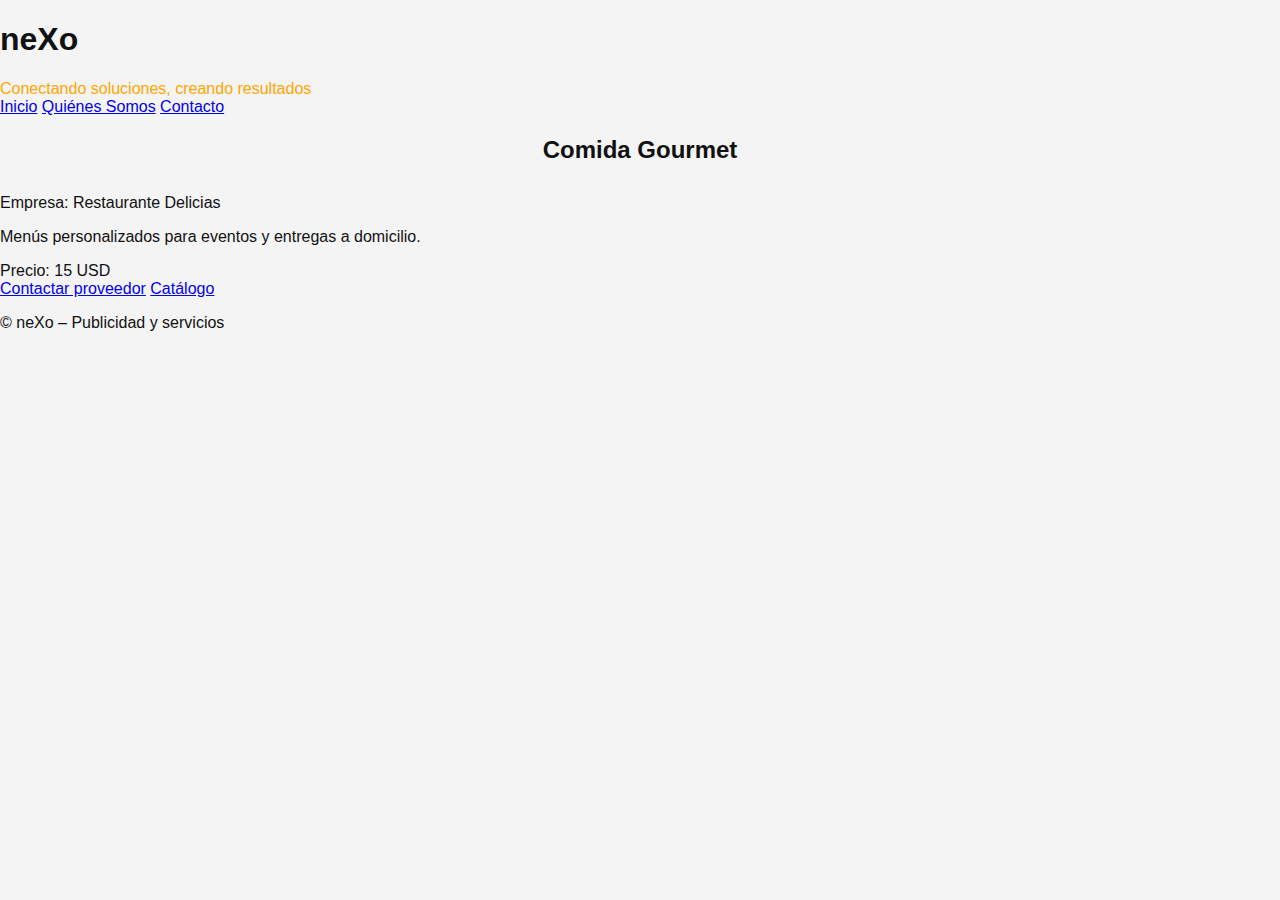
<file: productos/comida-gourmet.html>
<!DOCTYPE html>
<html lang="es">
<head>
  <meta charset="UTF-8">
  <title>Comida Gourmet | neXo</title>
  <meta name="viewport" content="width=device-width, initial-scale=1.0">
  <link rel="stylesheet" href="../css/style.css">
</head>
<body>

<header>
  <h1>ne<span>X</span>o</h1>
  <div class="slogan">Conectando soluciones, creando resultados</div>
  <nav>
    <a href="../index.html">Inicio</a>
    <a href="../quienes.html">Quiénes Somos</a>
    <a href="../contacto.html">Contacto</a>
  </nav>
</header>

<section>
  <h2>Comida Gourmet</h2>
  <p>Empresa: Restaurante Delicias</p>
  <p>Menús personalizados para eventos y entregas a domicilio.</p>
  <div class="price">Precio: 15 USD</div>
  <a class="btn" href="https://wa.me/1234567891" target="_blank">Contactar proveedor</a>
  <a class="btn" href="../catalogos/comida-gourmet.pdf" target="_blank">Catálogo</a>
</section>

<footer>
  <p>© neXo – Publicidad y servicios</p>
</footer>

</body>
</html>
</file>
<file: css/style.css>
body {
  margin: 0;
  font-family: Arial, sans-serif;
  background: #f4f4f4;
  color: #111;
}

.header {
  background: #000;
  color: #fff;
  padding: 20px;
}

.header-top {
  text-align: center;
}

.logo {
  max-width: 150px;
}

.slogan {
  color: orange;
  margin-top: 10px;
}

.menu {
  text-align: center;
  margin-top: 15px;
}

.menu a {
  color: #fff;
  margin: 0 10px;
  text-decoration: none;
  font-weight: bold;
}

.slider img {
  width: 100%;
  max-height: 350px;
  object-fit: cover;
}

.section {
  max-width: 1100px;
  margin: auto;
  padding: 40px 20px;
}

.gris {
  background: #eaeaea;
}

h2 {
  text-align: center;
  margin-bottom: 30px;
}

.cards {
  display: flex;
  justify-content: center;
  gap: 25px;
  flex-wrap: wrap;
}

.card {
  background: #fff;
  width: 260px;
  padding: 15px;
  border-radius: 8px;
}

.card img {
  width: 100%;
  border-radius: 5px;
}

.precio {
  font-weight: bold;
  color: orange;
}

.acciones a {
  display: block;
  margin-top: 8px;
  background: #000;
  color: #fff;
  text-decoration: none;
  padding: 10px;
  text-align: center;
  border-radius: 5px;
}

.vip {
  background: #fff;
  text-align: center;
}

.btn-nexo {
  display: inline-block;
  margin-top: 30px;
  background: orange;
  color: #fff;
  padding: 15px 30px;
  text-decoration: none;
  border-radius: 5px;
  font-weight: bold;
}

.footer {
  background: #000;
  color: #fff;
  text-align: center;
  padding: 20px;
}

.footer a {
  color: orange;
  margin: 0 8px;
  text-decoration: none;
}
</file>
